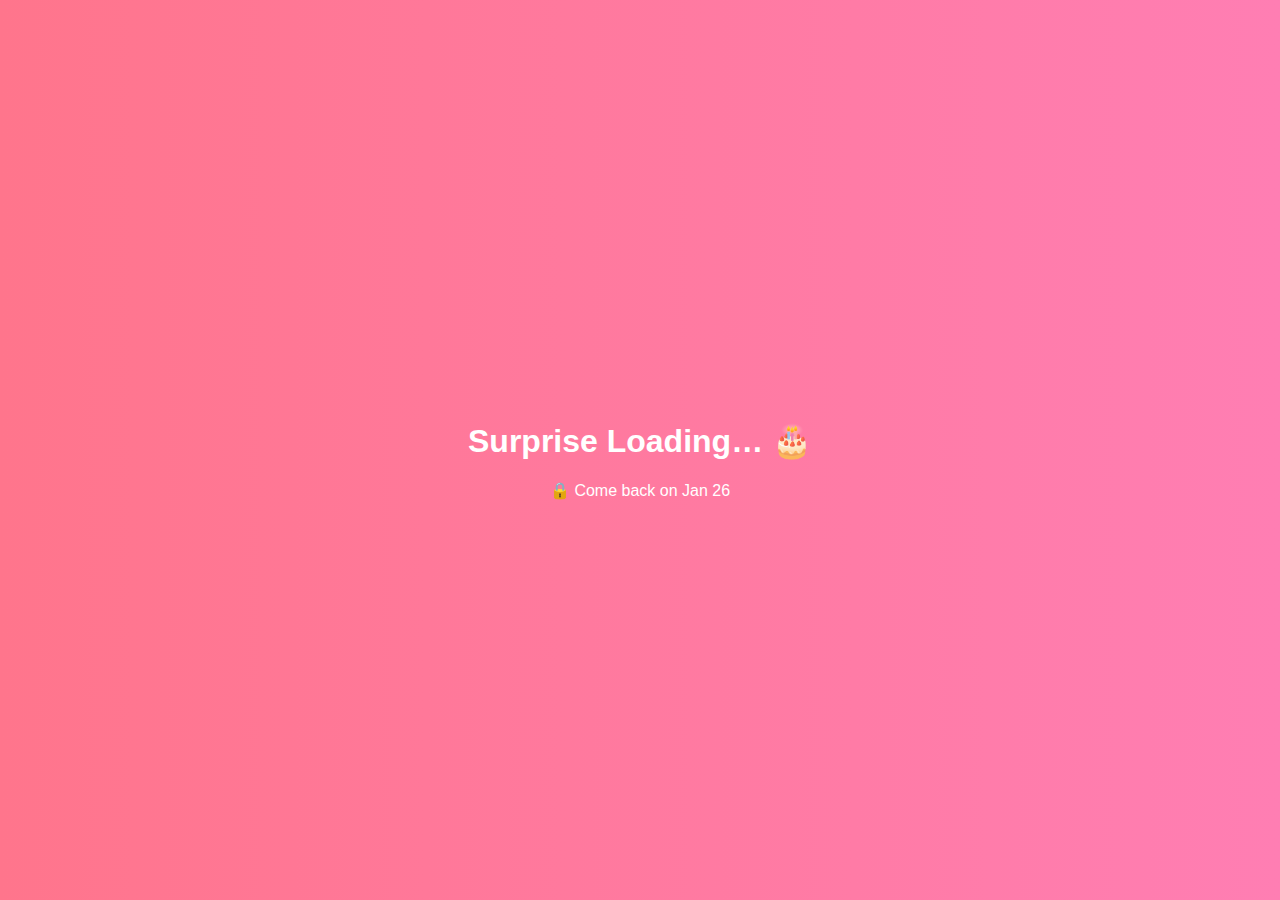
<file: index.html>
<!DOCTYPE html>
<html>
<head>
  <title>Countdown</title>
  <link rel="stylesheet" href="style.css">
</head>
<body>
<div class="container">
  <h1>Surprise Loading… 🎂</h1>
  <p id="time"></p>
  <div id="lockedMsg">🔒 Come back on Jan 26</div>
  <button id="surpriseBtn" onclick="goNext()">🎁 Click to Get Surprised</button>
</div>
<script src="script.js"></script>
</body>
</html>
</file>
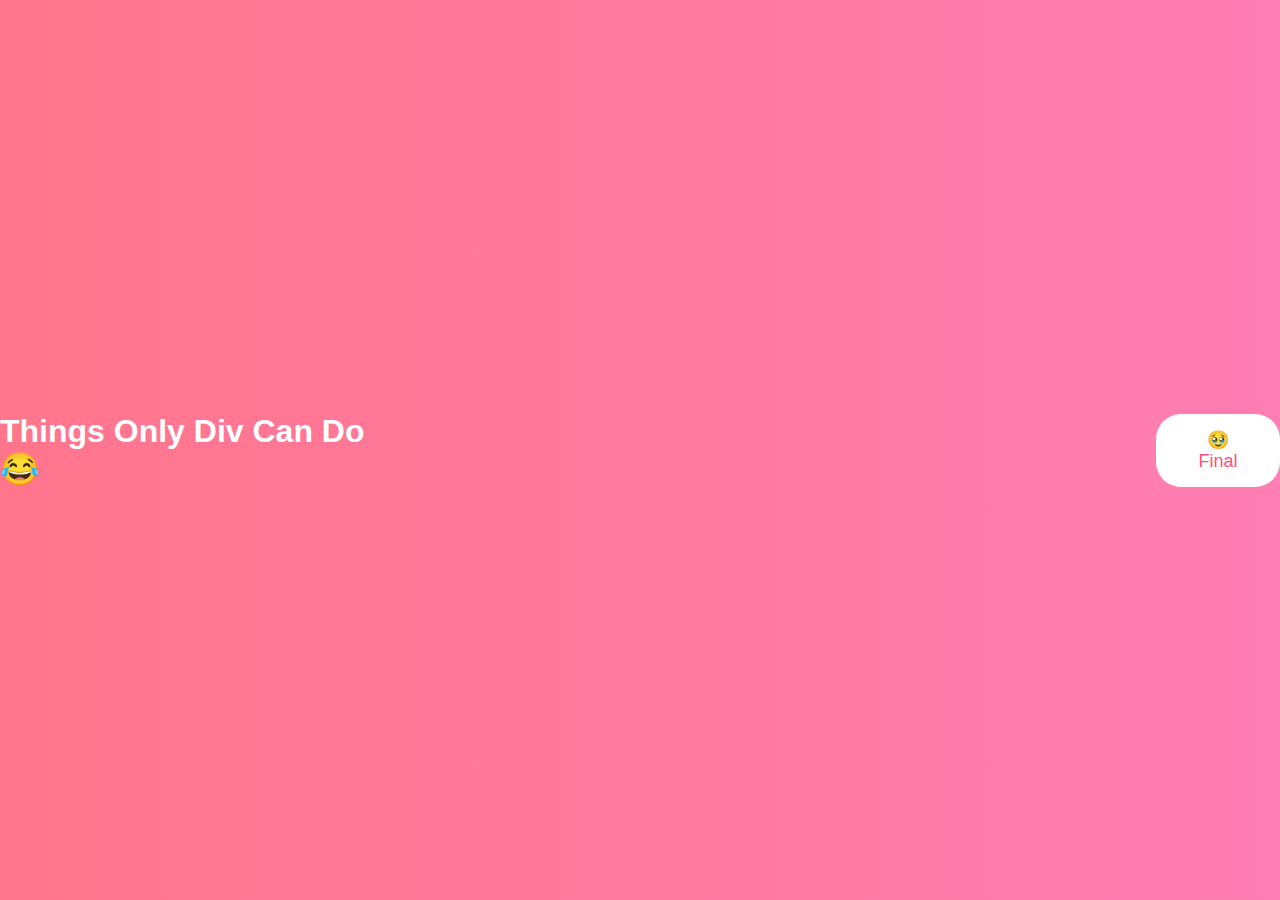
<file: fun.html>
<!DOCTYPE html>
<html>
<head>
  <title>Div Being Div</title>
  <link rel="stylesheet" href="style.css">
</head>
<body>

<h1>Things Only Div Can Do 😂</h1>

<div class="fun-card">Drama queen but soft heart 💖</div>
<div class="fun-card">Helps everyone, forgets herself 🫂</div>
<div class="fun-card">Acts strong, feels deep 🥹</div>

<button onclick="location.href='surprise.html'">🥹 Final</button>
</body>
</html>
</file>
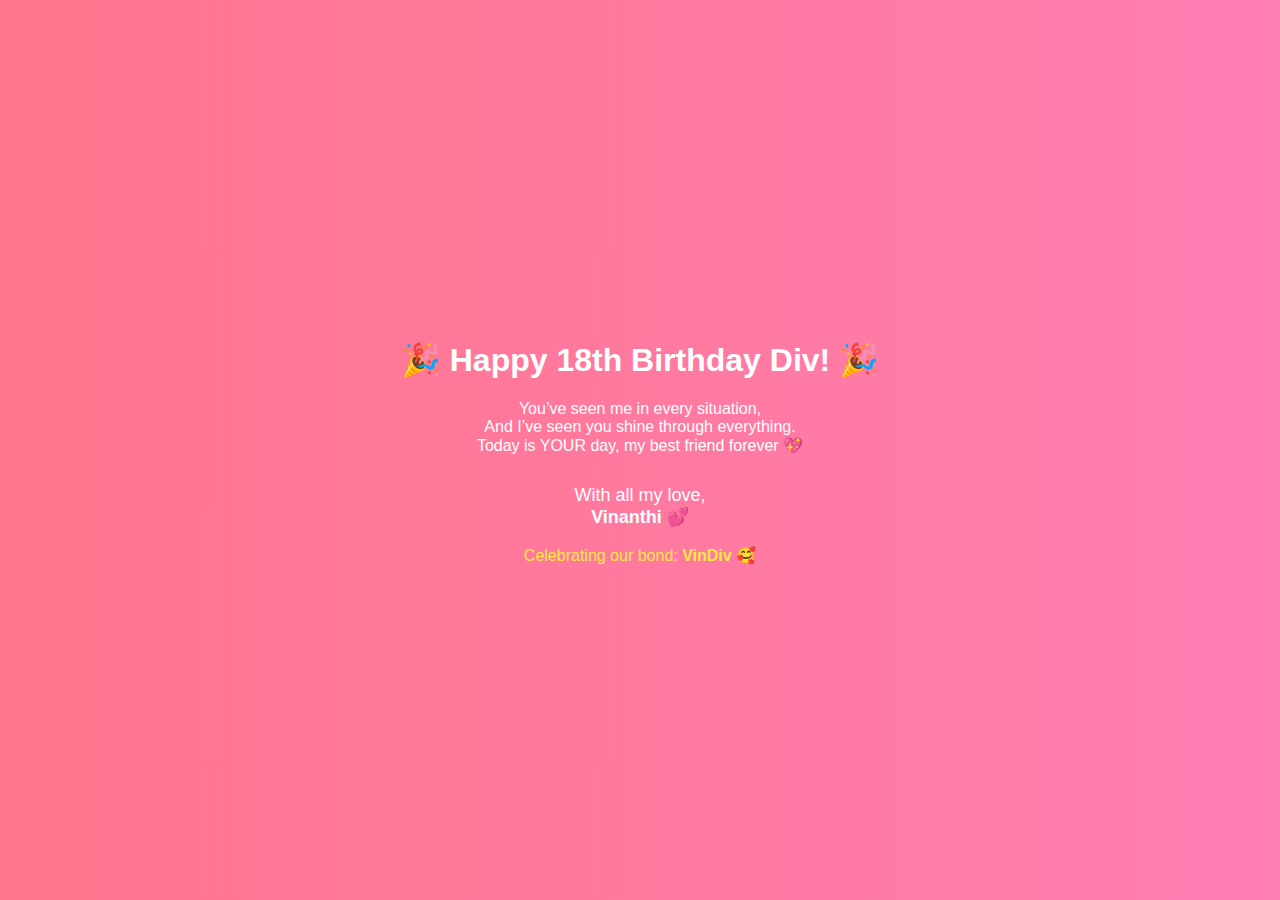
<file: surprise.html>
<!DOCTYPE html>
<html lang="en">
<head>
  <meta charset="UTF-8">
  <title>Surprise 🎉</title>
  <link rel="stylesheet" href="style.css">
</head>
<body>

  <div class="surprise-container">
    <h1>🎉 Happy 18th Birthday Div! 🎉</h1>
    <p>You’ve seen me in every situation,<br>
    And I’ve seen you shine through everything.<br>
    Today is YOUR day, my best friend forever 💖</p>

    <p style="margin-top: 30px; font-size: 18px;">
      With all my love, <br>
      <strong> Vinanthi 💕</strong>
    </p>

    <p style="margin-top: 10px; font-size: 16px; color: #ffeb3b;">
      Celebrating our bond: <strong>VinDiv 🥰</strong>
    </p>
  </div>

  <script>
    for(let i=0; i<100; i++){
      const confetti = document.createElement('div');
      confetti.className = 'confetti';
      confetti.style.left = Math.random() * window.innerWidth + 'px';
      confetti.style.backgroundColor = `hsl(${Math.random()*360}, 100%, 50%)`;
      confetti.style.animationDuration = 2 + Math.random()*3 + 's';
      document.body.appendChild(confetti);
    }
  </script>

</body>
</html>
</file>
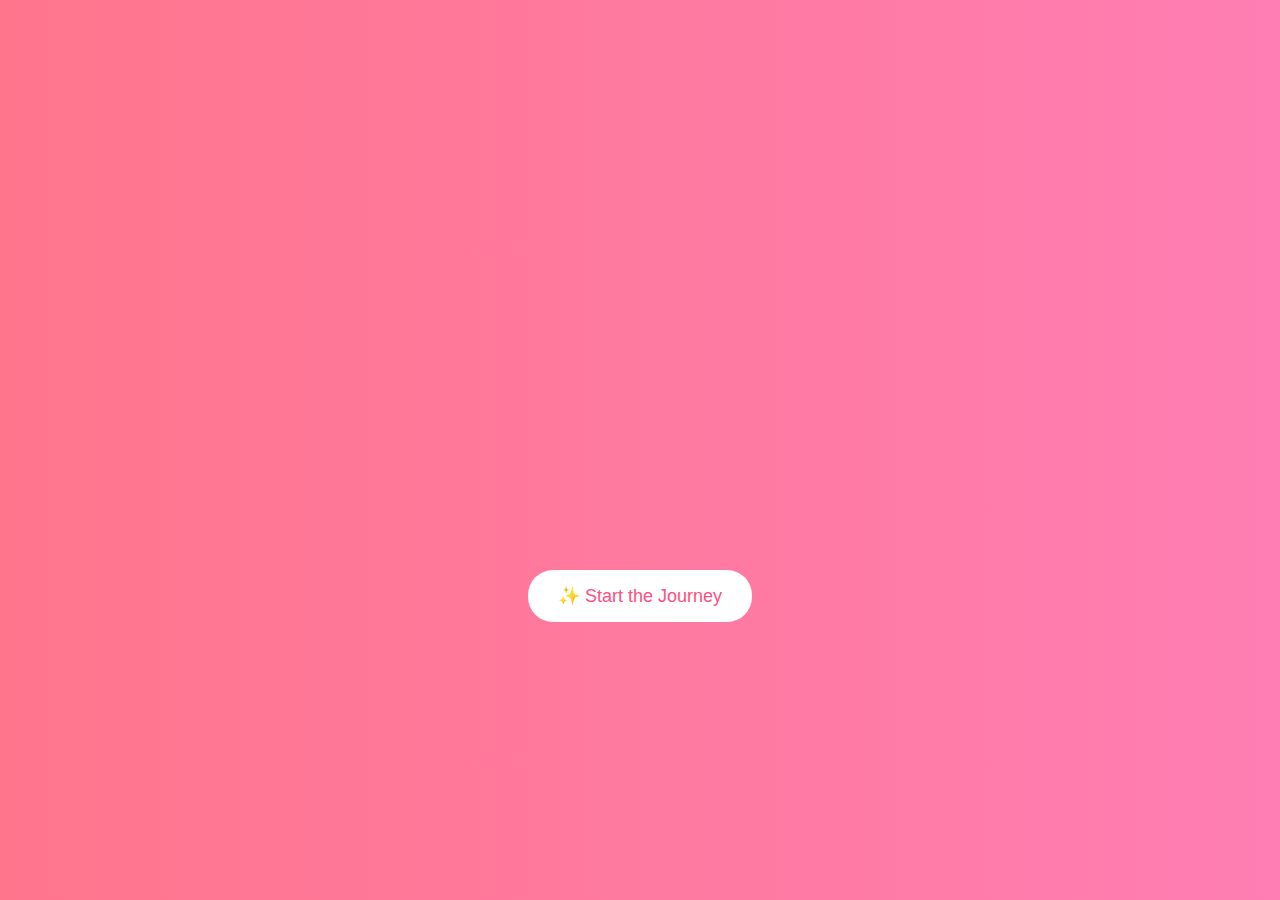
<file: welcome.html>
<!DOCTYPE html>
<html lang="en">
<head>
  <meta charset="UTF-8">
  <title>For Div 💖</title>
  <link rel="stylesheet" href="style.css">
</head>
<body>

  <div class="welcome-container">
    <h1 class="fade-in">Happy 18th Birthday 🎂</h1>
    <h2 class="fade-in delay">My Dearest Div 💕</h2>

    <p class="message fade-in delay2">
      You were there in every situation.<br>
      My silence, my chaos, my smiles.<br><br>
      Today is not just your birthday,<br>
      it’s a celebration of <strong>you</strong> 🤍
    </p>

    <button onclick="goMemories()">✨ Start the Journey</button>
  </div>

  <script>
    function goMemories() {
      window.location.href = "memories.html";
    }
  </script>

</body>
</html>
</file>
<file: style.css>
body {
  margin: 0;
  font-family: Arial, sans-serif;
  background: linear-gradient(to right, #ff758c, #ff7eb3);
  height: 100vh;
  display: flex;
  justify-content: center;
  align-items: center;
  color: white;
}

.container {
  text-align: center;
}

#time {
  font-size: 24px;
  margin: 20px 0;
}

#surpriseBtn {
  display: none;
  padding: 15px 25px;
  font-size: 20px;
  border: none;
  border-radius: 30px;
  background: white;
  color: #ff4f81;
  cursor: pointer;
  transition: all 0.3s ease;
}

#surpriseBtn:hover {
  transform: scale(1.1);
}

.glow {
  animation: glow 1.5s infinite alternate;
}

@keyframes glow {
  0% { box-shadow: 0 0 5px #fff; }
  50% { box-shadow: 0 0 20px #ffeb3b, 0 0 30px #ff4f81; }
  100% { box-shadow: 0 0 5px #fff; }
}

/* Fade In Animations */
.fade-in { opacity: 0; animation: fadeIn 2s forwards; }
.delay { animation-delay: 2s; }
.delay2 { animation-delay: 4s; }

@keyframes fadeIn { to { opacity: 1; } }

/* Welcome & Memories */
.welcome-container, .memory-title, .fun-title, .surprise-container {
  text-align: center;
  padding: 20px;
}

.message { font-size: 18px; margin: 20px 0; line-height: 1.6; }

button {
  padding: 15px 30px;
  font-size: 18px;
  border: none;
  border-radius: 25px;
  background: white;
  color: #ff4f81;
  cursor: pointer;
}

.gallery {
  display: grid;
  grid-template-columns: repeat(auto-fit, minmax(180px, 1fr));
  gap: 20px;
  padding: 20px;
}

.photo {
  background: rgba(255, 255, 255, 0.15);
  border-radius: 15px;
  padding: 10px;
  text-align: center;
  opacity: 0;
  animation: popIn 0.8s forwards;
}

@keyframes popIn {
  to { opacity: 1; transform: scale(1); }
}

.next-btn { text-align: center; margin: 40px 0; }

/* Fun Cards */
.fun-cards { display: grid; grid-template-columns: repeat(auto-fit, minmax(220px, 1fr)); gap: 20px; padding: 20px; }
.fun-card { background: rgba(255, 255, 255, 0.2); padding: 20px; border-radius: 18px; text-align: center; transform: translateY(50px); opacity: 0; animation: bounceIn 0.8s forwards; }
.fun-card h3 { margin-bottom: 10px; }

@keyframes bounceIn {
  to { opacity: 1; transform: translateY(0); }
}

.love-line { text-align: center; margin: 20px; font-size: 16px; }

.surprise-container { text-align: center; padding: 30px; }

.confetti {
  position: fixed;
  width: 10px;
  height: 10px;
  top: -10px;
  border-radius: 50%;
  animation: fall 3s linear infinite;
}

@keyframes fall {
  to { transform: translateY(100vh) rotate(360deg); }
}

/* Floating Hearts on Surprise */
.heart {
  position: fixed;
  width: 20px;
  height: 20px;
  background: red;
  transform: rotate(-45deg);
  animation: float 4s linear infinite;
}

.heart::before, .heart::after {
  content: "";
  position: absolute;
  width: 20px;
  height: 20px;
  background: red;
  border-radius: 50%;
}

.heart::before { top: -10px; left: 0; }
.heart::after { left: 10px; top: 0; }

@keyframes float {
  0% { transform: translateY(0) rotate(-45deg); }
  100% { transform: translateY(-600px) rotate(-45deg); }
}
</file>
